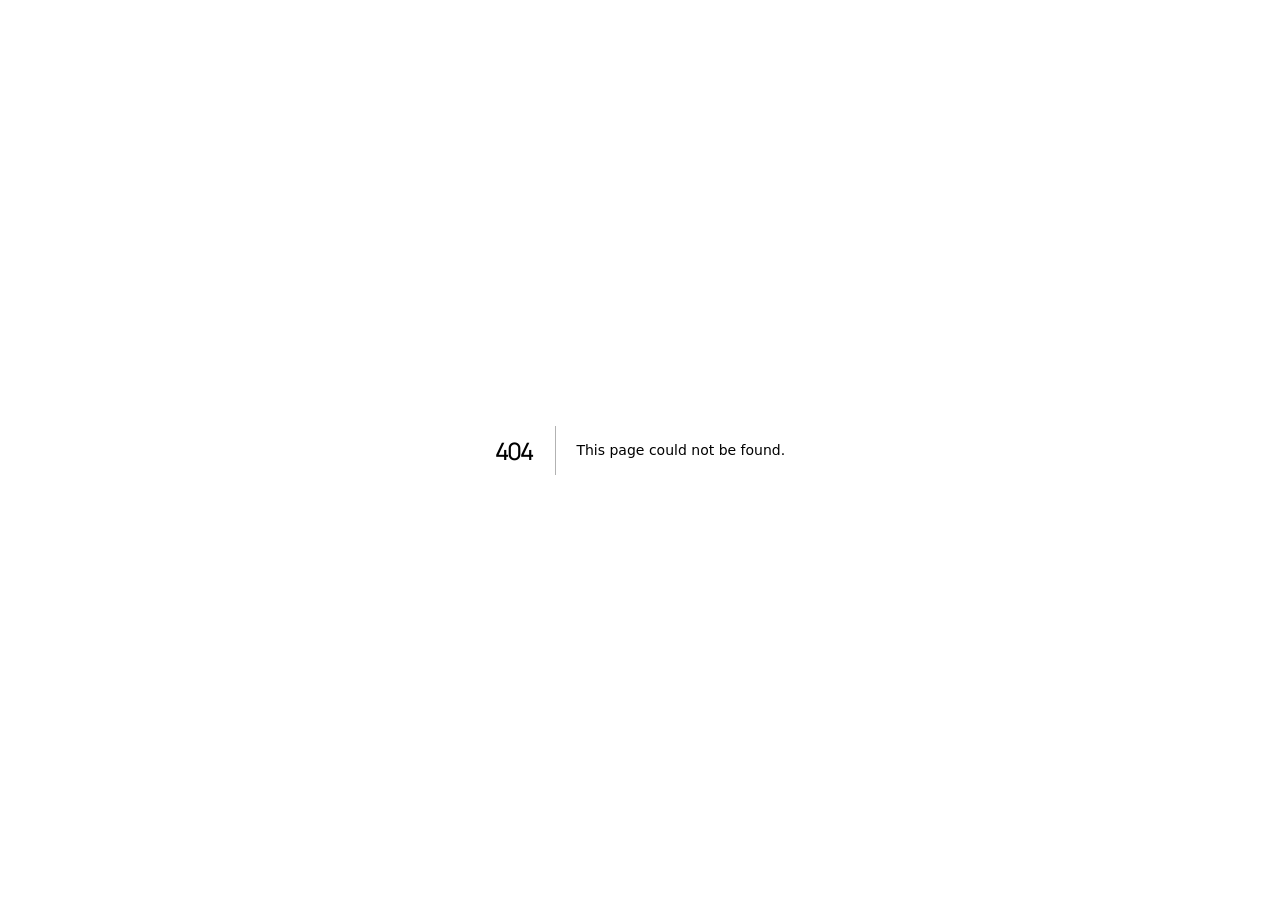
<file: 404/index.html>
<!DOCTYPE html><html lang="pt-BR"><head><meta charSet="utf-8"/><meta name="viewport" content="width=device-width, initial-scale=1"/><link rel="stylesheet" href="/_next/static/chunks/0n-g3d_8mm6xg.css" data-precedence="next"/><link rel="preload" as="script" fetchPriority="low" href="/_next/static/chunks/0kqziy-7_gy73.js"/><script src="/_next/static/chunks/3v5m1v6-71-ar.js" async=""></script><script src="/_next/static/chunks/092r-mewpaf3q.js" async=""></script><script src="/_next/static/chunks/turbopack-2u1d16houkiyo.js" async=""></script><script src="/_next/static/chunks/3qfy96eoyh-ek.js" async=""></script><meta name="robots" content="noindex"/><title>Luana Menezes — Medicina &amp; Engenharia de Software</title><meta name="description" content="Estudante de Medicina e desenvolvedora de software. Crio integrações, automações e produtos digitais para educação e operações, incluindo projetos em contextos de saúde."/><meta property="og:title" content="Luana Menezes — Medicina &amp; Engenharia de Software"/><meta property="og:description" content="Estudante de Medicina e desenvolvedora de software. Crio integrações, automações e produtos digitais para educação e operações, incluindo projetos em contextos de saúde."/><meta property="og:locale" content="pt_BR"/><meta property="og:image" content="https://luanacbmenezes-lab.github.io/og.jpg"/><meta property="og:image:width" content="1200"/><meta property="og:image:height" content="630"/><meta property="og:image:alt" content="Luana Menezes"/><meta property="og:locale:alternate" content="es_AR"/><meta property="og:locale:alternate" content="en_US"/><meta property="og:type" content="website"/><meta name="twitter:card" content="summary_large_image"/><meta name="twitter:title" content="Luana Menezes"/><meta name="twitter:description" content="Estudante de Medicina e desenvolvedora de software. Crio integrações, automações e produtos digitais para educação e operações, incluindo projetos em contextos de saúde."/><meta name="twitter:image" content="https://luanacbmenezes-lab.github.io/og.jpg"/><title>404: This page could not be found.</title><script src="/_next/static/chunks/0cz1d0mv5g_q7.js" noModule=""></script></head><body><div hidden=""><!--$--><!--/$--></div><div style="font-family:system-ui,&quot;Segoe UI&quot;,Roboto,Helvetica,Arial,sans-serif,&quot;Apple Color Emoji&quot;,&quot;Segoe UI Emoji&quot;;height:100vh;text-align:center;display:flex;flex-direction:column;align-items:center;justify-content:center"><div><style>body{color:#000;background:#fff;margin:0}.next-error-h1{border-right:1px solid rgba(0,0,0,.3)}@media (prefers-color-scheme:dark){body{color:#fff;background:#000}.next-error-h1{border-right:1px solid rgba(255,255,255,.3)}}</style><h1 class="next-error-h1" style="display:inline-block;margin:0 20px 0 0;padding:0 23px 0 0;font-size:24px;font-weight:500;vertical-align:top;line-height:49px">404</h1><div style="display:inline-block"><h2 style="font-size:14px;font-weight:400;line-height:49px;margin:0">This page could not be found.</h2></div></div></div><!--$--><!--/$--><script id="_R_">(globalThis["TURBOPACK"] || (globalThis["TURBOPACK"] = [])).push({"otherChunks":["static/chunks/0kqziy-7_gy73.js","static/chunks/3v5m1v6-71-ar.js","static/chunks/092r-mewpaf3q.js"],"runtimeModuleIds":[94553]});</script><script src="/_next/static/chunks/0kqziy-7_gy73.js" async=""></script><script>(self.__next_f=self.__next_f||[]).push([0])</script><script>self.__next_f.push([1,"1:\"$Sreact.fragment\"\n2:\"/_next/static/chunks/3qfy96eoyh-ek.js\"\n3:I[39756,[\"$2\"],\"default\"]\n4:I[37457,[\"$2\"],\"default\"]\n8:I[97367,[\"$2\"],\"OutletBoundary\"]\n9:\"$Sreact.suspense\"\nb:\"ViewportBoundary\"\nc:I[97367,[\"$2\"],\"$b\"]\ne:\"MetadataBoundary\"\nf:I[97367,[\"$2\"],\"$e\"]\n11:I[68027,[\"$2\"],\"default\",1]\n:HL[\"/_next/static/chunks/0n-g3d_8mm6xg.css\",\"style\"]\n6:X\n7:[[\"children\",{\"s\":\"__PAGE__\",\"h\":512,\"d\":{\"r\":[\"$\",\"$1\",\"c\",{\"children\":[[[\"$\",\"title\",null,{\"children\":\"404: This page could not be found.\"}],[\"$\",\"div\",null,{\"style\":\"$0:t:t:d:r:props:children:1:props:children:props:children:props:notFound:0:1:props:style\",\"children\":[\"$\",\"div\",null,{\"children\":[[\"$\",\"style\",null,{\"dangerouslySetInnerHTML\":{\"__html\":\"body{color:#000;background:#fff;margin:0}.next-error-h1{border-right:1px solid rgba(0,0,0,.3)}@media (prefers-color-scheme:dark){body{color:#fff;background:#000}.next-error-h1{border-right:1px solid rgba(255,255,255,.3)}}\"}}],[\"$\",\"h1\",null,{\"className\":\"next-error-h1\",\"style\":\"$0:t:t:d:r:props:children:1:props:children:props:children:props:notFound:0:1:props:children:props:children:1:props:style\",\"children\":404}],[\"$\",\"div\",null,{\"style\":\"$0:t:t:d:r:props:children:1:props:children:props:children:props:notFound:0:1:props:children:props:children:2:props:style\",\"children\":[\"$\",\"h2\",null,{\"style\":\"$0:t:t:d:r:props:children:1:props:children:props:children:props:notFound:0:1:props:children:props:children:2:props:children:props:style\",\"children\":\"This page could not be found.\"}]}]]}]}]],null,[\"$\",\"$L8\",null,{\"children\":[\"$\",\"$9\",null,{\"name\":\"Next.MetadataOutlet\",\"children\":\"$@a\"}]}]]}],\"p\":false,\"v\":null}}]]\n5:[[\"children\",{\"s\":\"/_not-found\",\"h\":512,\"d\":{\"r\":[\"$\",\"$1\",\"c\",{\"children\":[null,[\"$\",\"$L3\",null,{\"parallelRouterKey\":\"children\",\"error\":\"$undefined\",\"errorStyles\":\"$undefined\",\"errorScripts\":\"$undefined\",\"template\":[\"$\",\"$L4\",null,{}],\"templateStyles\":\"$undefined\",\"templateScripts\":\"$undefined\",\"notFound\":\"$undefined\",\"forbidden\":\"$undefined\",\"unauthorized\":\"$undefined\"}]]}],\"p\":false,\"v\":\"$6\"},\"c\":\"$Q7\"}]]\n0:{\"P\":null,\"c\":[\"\",\"_not-found\",\"\"],\"q\":\"\",\"i\":false,\"t\":{\"t\":{\"s\":\"\",\"h\":528,\"d\":{\"r\":[\"$\",\"$1\",\"c\",{\"children\":[[[\"$\",\"link\",\"0\",{\"rel\":\"stylesheet\",\"href\":\"/_next/static/chunks/0n-g3d_8mm6xg.css\",\"precedence\":\"next\",\"crossOrigin\":\"$undefined\",\"nonce\":\"$undefined\"}],[\"$\",\"script\",\"script-0\",{\"src\":\"/_next/static/chunks/3qfy96eoyh-ek.js\",\"async\":true,\"nonce\":\"$undefined\"}]],[\"$\",\"html\",null,{\"lang\":\"pt-BR\",\"children\":[\"$\",\"body\",null,{\"children\":[\"$\",\"$L3\",null,{\"parallelRouterKey\":\"children\",\"error\":\"$undefined\",\"errorStyles\":\"$undefined\",\"errorScripts\":\"$undefined\",\"template\":[\"$\",\"$L4\",null,{}],\"templateStyles\":\"$undefined\",\"templateScripts\":\"$undefined\",\"notFound\":[[[\"$\",\"title\",null,{\"children\":\"404: This page could not be found.\"}],[\"$\",\"div\",null,{\"style\":{\"fontFamily\":\"system-ui,\\\"Segoe UI\\\",Roboto,Helvetica,Arial,sans-serif,\\\"Apple Color Emoji\\\",\\\"Segoe UI Emoji\\\"\",\"height\":\"100vh\",\"textAlign\":\"center\",\"display\":\"flex\",\"flexDirection\":\"column\",\"alignItems\":\"center\",\"justifyContent\":\"center\"},\"children\":[\"$\",\"div\",null,{\"children\":[[\"$\",\"style\",null,{\"dangerouslySetInnerHTML\":{\"__html\":\"body{color:#000;background:#fff;margin:0}.next-error-h1{border-right:1px solid rgba(0,0,0,.3)}@media (prefers-color-scheme:dark){body{color:#fff;background:#000}.next-error-h1{border-right:1px solid rgba(255,255,255,.3)}}\"}}],[\"$\",\"h1\",null,{\"className\":\"next-error-h1\",\"style\":{\"display\":\"inline-block\",\"margin\":\"0 20px 0 0\",\"padding\":\"0 23px 0 0\",\"fontSize\":24,\"fontWeight\":500,\"verticalAlign\":\"top\",\"lineHeight\":\"49px\"},\"children\":404}],[\"$\",\"div\",null,{\"style\":{\"display\":\"inline-block\"},\"children\":[\"$\",\"h2\",null,{\"style\":{\"fontSize\":14,\"fontWeight\":400,\"lineHeight\":\"49px\",\"margin\":0},\"children\":\"This page could not be found.\"}]}]]}]}]],[]],\"forbidden\":\"$undefined\",\"unauthorized\":\"$undefined\"}]}]}]]}],\"p\":false,\"v\":null},\"c\":\"$Q5\"},\"h\":{\"r\":[\"$\",\"$1\",\"h\",{\"children\":[[\"$\",\"meta\",null,{\"name\":\"robots\",\"content\":\"noindex\"}],[\"$\",\"$Lc\",null,{\"children\":\"$Ld\"}],[\"$\",\"$Lf\",null,{\"children\":[[\"$\",\"div\",null,{\"hidden\":true,\"children\":[\"$\",\"$9\",null,{\"name\":\"Next.Metadata\",\"children\":\"$L10\"}]}],null]}],null]}],\"p\":false,\"v\":null}},\"m\":\"$undefined\",\"G\":[\"$11\",[[\"$\",\"link\",\"0\",{\"rel\":\"stylesheet\",\"href\":\"/_next/static/chunks/0n-g3d_8mm6xg.css\",\"precedence\":\"next\",\"crossOrigin\":\"$undefined\",\"nonce\":\"$undefined\"}]]],\"S\":true,\"r\":\"$undefined\",\"s\":\"$undefined\",\"a\":\"$undefined\",\"l\":\"$undefined\",\"p\":\"$undefined\",\"d\":\"$undefined\",\"b\":\"V3tpGnD_Z0Fwo9yoUlamw\"}\n6:C\nd:[[\"$\",\"meta\",\"0\",{\"charSet\":\"utf-8\"}],[\"$\",\"meta\",\"1\",{\"name\":\"viewport\",\"content\":\"width=device-width, initial-scale=1\"}]]\na:null\n10:[[\"$\",\"title\",\"0\",{\"children\":\"Luana Menezes — Medicina \u0026 Engenharia de Software\"}],[\"$\",\"meta\",\"1\",{\"name\":\"description\",\"content\":\"Estudante de Medicina e desenvolvedora de software. Crio integrações, automações e produtos digitais para educação e operações, incluindo projetos em contextos de saúde.\"}],[\"$\",\"meta\",\"2\",{\"property\":\"og:title\",\"content\":\"Luana Menezes — Medicina \u0026 Engenharia de Software\"}],[\"$\",\"meta\",\"3\",{\"property\":\"og:description\",\"content\":\"Estudante de Medicina e desenvolvedora de software. Crio integrações, automações e produtos digitais para educação e operações, incluindo projetos em contextos de saúde.\"}],[\"$\",\"meta\",\"4\",{\"property\":\"og:locale\",\"content\":\"pt_BR\"}],[\"$\",\"meta\",\"5\",{\"property\":\"og:image\",\"content\":\"https://luanacbmenezes-lab.github.io/og.jpg\"}],[\"$\",\"meta\",\"6\",{\"property\":\"og:image:width\",\"content\":\"1200\"}],[\"$\",\"meta\",\"7\",{\"property\":\"og:image:height\",\"content\":\"630\"}],[\"$\",\"meta\",\"8\",{\"property\":\"og:image:alt\",\"content\":\"Luana Menezes\"}],[\"$\",\"meta\",\"9\",{\"property\":\"og:locale:alternate\",\"content\":\"es_AR\"}],[\"$\",\"meta\",\"10\",{\"property\":\"og:locale:alternate\",\"content\":\"en_US\"}],[\"$\",\"meta\",\"11\",{\"property\":\"og:type\",\"content\":\"website\"}],[\"$\",\"meta\",\"12\",{\"name\":\"twitter:card\",\"content\":\"summary_large_image\"}],[\"$\",\"meta\",\"13\",{\"name\":\"twitter:title\",\"content\":\"Luana Menezes\"}],[\"$\",\"meta\",\"14\",{\"name\":\"twitter:description\",\"content\":\"Estudante de Medicina e desenvolvedora de software. Crio integrações, automações e produtos digitais para educação e operações, incluindo projetos em contextos de saúde.\"}],[\"$\",\"meta\",\"15\",{\"name\":\"twitter:image\",\"content\":\"https://luanacbmenezes-lab.github.io/og.jpg\"}]]\n"])</script></body></html>
</file>
<file: _next/static/chunks/0n-g3d_8mm6xg.css>
@import "https://fonts.googleapis.com/css2?family=DM+Mono:wght@400;500&family=DM+Sans:wght@400;500;600;700&family=Manrope:wght@500;600;700;800&display=swap";
:root{--paper:#fbfaf8;--ink:#0f0f0f;--muted:#66616a;--soft:#f3f0ef;--brand:#f2570a;--brand-soft:#fde5d6;--line:#1412161f;--line-strong:#14121640;--grid:#1412160a;--display:"Manrope",system-ui,sans-serif;--mono:"DM Mono",ui-monospace,monospace}*{box-sizing:border-box}html{scroll-behavior:smooth}body{background:var(--paper);color:var(--ink);-webkit-font-smoothing:antialiased;margin:0;font-family:DM Sans,system-ui,sans-serif}::selection{background:var(--brand);color:#fff}a:focus-visible,button:focus-visible{outline:2px solid var(--brand);outline-offset:3px}.site{background:var(--paper);min-height:100vh;position:relative;overflow-x:clip}.grid{pointer-events:none;z-index:0;background-image:linear-gradient(var(--grid) 1px,transparent 1px),linear-gradient(90deg,var(--grid) 1px,transparent 1px);background-size:40px 40px;position:fixed;inset:0}.grid-glow{pointer-events:none;z-index:0;width:100%;height:100%;position:fixed;inset:0}.topbar{z-index:20;background:color-mix(in srgb,var(--paper) 88%,transparent);-webkit-backdrop-filter:blur(10px);backdrop-filter:blur(10px);border-bottom:1px solid var(--line);justify-content:space-between;align-items:center;gap:16px;height:76px;padding:0 5.7vw;display:flex;position:sticky;top:0}.monogram{font:800 30px/1 var(--display);letter-spacing:-.08em;color:var(--ink);text-decoration:none}.monogram span,h1 span{color:var(--brand)}.topbar nav{align-items:center;gap:4px;margin-left:auto;display:flex}.topbar nav a{color:var(--muted);white-space:nowrap;padding:10px 14px;font:500 14px DM Sans,sans-serif;text-decoration:none;transition:color .2s;position:relative}.topbar nav a:hover,.topbar nav a.selected{color:var(--ink)}.topbar nav a.selected:after{content:"";background:var(--brand);width:6px;height:6px;margin-left:-3px;position:absolute;bottom:2px;left:50%}.header-tools{align-items:center;display:flex}.languages{gap:2px;display:flex}.languages button{min-width:36px;min-height:34px;color:var(--muted);font:500 12px var(--mono);cursor:pointer;background:0 0;border:1px solid #0000;padding:6px 8px;transition:color .2s,border-color .2s}.languages button:hover{color:var(--ink)}.languages button.active{color:var(--ink);border-color:var(--ink)}.hero{z-index:1;align-items:center;min-height:min(820px,100vh - 76px);padding:40px 5.7vw;display:flex;position:relative}.hero-copy{z-index:3;width:46%;position:relative}.portfolio-label{font:500 12px var(--mono);letter-spacing:.24em;color:var(--muted);align-items:center;gap:12px;margin:0 0 40px;display:flex}.portfolio-label span{background:var(--brand);order:-1;width:8px;height:8px}h1{font:800 clamp(66px,7vw,116px)/.88 var(--display);letter-spacing:-.075em;margin:0 0 26px}.field{font:500 clamp(11px,1.05vw,14px) var(--mono);letter-spacing:.16em;color:var(--ink);margin:0}.intro{color:var(--muted);max-width:460px;margin:30px 0 38px;font-size:clamp(17px,1.45vw,21px);line-height:1.55}.hero-proof{border-top:1px solid var(--line);gap:36px;max-width:470px;margin:44px 0 0;padding-top:22px;display:flex}.hero-proof div{flex-direction:column-reverse;gap:6px;display:flex}.hero-proof dt{font:800 28px/1 var(--display);letter-spacing:-.04em}.hero-proof dd{font:500 10px var(--mono);letter-spacing:.1em;text-transform:uppercase;color:var(--muted);margin:0}.hero-actions,.contact-actions{flex-wrap:wrap;gap:12px;display:flex}.primary-button,.secondary-button{border:1px solid var(--ink);justify-content:center;align-items:center;gap:12px;min-height:52px;padding:0 24px;font:600 15px DM Sans,sans-serif;text-decoration:none;transition:background .2s,color .2s,border-color .2s;display:inline-flex}.primary-button{background:var(--ink);color:var(--paper)}.primary-button:hover{background:var(--brand);border-color:var(--brand)}.secondary-button{color:var(--ink);background:0 0}.secondary-button:hover{background:var(--ink);color:var(--paper)}.primary-button span,.secondary-button span{transition:transform .2s;display:inline-block}.primary-button:hover span,.secondary-button:hover span{transform:translate(4px)}.portrait-stage{z-index:2;pointer-events:none;width:min(54vw,800px);height:min(54vw,800px);position:absolute;bottom:0;right:4vw}.pixel-backdrop{background:var(--brand-soft);clip-path:polygon(0 24px,12px 24px,12px 12px,24px 12px,24px 0,100% 0,100% 100%,0 100%);position:absolute;inset:18% 8% 0 20%}.portrait{object-fit:contain;object-position:center bottom;-webkit-mask-composite:source-in;width:100%;height:100%;position:absolute;inset:0;-webkit-mask-image:linear-gradient(#000 72%,#0000 99%),linear-gradient(90deg,#0000 8%,#000 24%);mask-image:linear-gradient(#000 72%,#0000 99%),linear-gradient(90deg,#0000 8%,#000 24%);-webkit-mask-composite:source-in;mask-composite:intersect}.float-card{z-index:3;border:1px solid var(--line-strong);background:#fffffff2;animation:7s ease-in-out infinite float;position:absolute;box-shadow:0 18px 40px #14121614}@keyframes float{0%,to{transform:translateY(0)}50%{transform:translateY(-8px)}}.win-bar{border-bottom:1px solid var(--line);font:500 10px var(--mono);color:var(--muted);letter-spacing:.04em;justify-content:space-between;align-items:center;gap:10px;padding:7px 10px;display:flex}.win-btns{gap:4px;display:flex}.win-btns i{background:var(--line-strong);width:6px;height:6px}.win-btns i:first-child{background:var(--brand)}.code-card{width:220px;animation-delay:-1s;top:6%;left:2%}.code-card code{font:11px var(--mono);color:var(--ink);gap:3px;padding:10px 12px 12px;display:grid}.code-card code span{white-space:pre}.code-card code small{width:20px;color:var(--muted);display:inline-block}.equation-card{width:210px;animation-delay:-3.5s;top:9%;right:0}.equation-body{justify-content:center;align-items:center;gap:10px;padding:16px 12px;display:flex}.equation{text-align:center;font:italic 24px/.8 Georgia,serif}.equation small{font-size:16px}.equals,.formula{font:italic 22px Georgia,serif}.formula i{text-align:center;vertical-align:middle;font-size:16px;display:inline-block}.terminal-card{width:196px;animation-delay:-5s;bottom:16%;right:2%}.terminal-body{padding:8px 14px 12px;position:relative}.terminal-line{font:13px var(--mono);color:var(--ink);margin:6px 0;display:block}.terminal-line b{color:var(--brand);font-weight:500}.check{background:var(--ink);color:#fff;place-items:center;width:24px;height:24px;font-size:13px;display:grid;position:absolute;bottom:12px;right:12px}.portrait-caption{font:500 10px var(--mono);letter-spacing:.14em;color:var(--muted);position:absolute;bottom:16px;left:24%}.section{z-index:1;border-top:1px solid var(--line);padding:120px 8vw;position:relative}.section-label{font:500 12px var(--mono);letter-spacing:.2em;color:var(--muted);align-items:center;gap:14px;margin:0 0 48px;display:flex}.section-label b{color:var(--brand);font-weight:500}.section-label:after{content:"";background:var(--line-strong);flex:0 0 48px;height:1px}.project-grid{grid-template-columns:1fr 1fr;gap:28px;max-width:1200px;display:grid}.project-card{border:1px solid var(--line-strong);background:var(--paper);color:var(--ink);flex-direction:column;gap:14px;padding:32px;text-decoration:none;transition:border-color .25s,transform .25s,box-shadow .25s;display:flex;position:relative}.project-card:before{content:"";background:var(--accent);width:12px;height:12px;transition:width .35s;position:absolute;top:-1px;left:-1px}.project-card:hover{border-color:var(--ink);transform:translateY(-4px);box-shadow:0 24px 48px #14121612}.project-card:hover:before{width:calc(100% + 2px);height:3px}.project-medlab{--accent:var(--brand)}.project-replab{--accent:var(--ink)}.project-top{font:500 11px var(--mono);letter-spacing:.08em;text-transform:uppercase;color:var(--muted);justify-content:space-between;gap:10px;display:flex}.project-host{color:var(--ink)}.project-card h2{font:800 clamp(42px,4.6vw,62px)/.95 var(--display);letter-spacing:-.06em;margin:10px 0 0}.project-card h2 sup{font:500 16px var(--mono);color:var(--accent);margin-left:6px;transition:transform .25s;display:inline-block}.project-card:hover h2 sup{transform:translate(3px,-3px)}.project-tagline{font:700 18px/1.35 var(--display);letter-spacing:-.02em;margin:0}.project-description{color:var(--muted);margin:0;line-height:1.65}.project-stats{border-top:1px solid var(--line);border-bottom:1px solid var(--line);flex-wrap:wrap;gap:32px;margin:8px 0 0;padding:18px 0;display:flex}.project-stats div{flex-direction:column-reverse;gap:6px;display:flex}.project-stats dt{font:800 28px/1 var(--display);letter-spacing:-.04em}.project-stats dd{font:500 10px var(--mono);color:var(--muted);letter-spacing:.1em;text-transform:uppercase;margin:0}.project-bottom{flex-wrap:wrap;justify-content:space-between;align-items:center;gap:14px;margin-top:auto;display:flex}.visit{color:var(--ink);white-space:nowrap;font:600 14px DM Sans,sans-serif}.tags{flex-wrap:wrap;gap:6px;margin:0;padding:0;list-style:none;display:flex}.tags li{border:1px solid var(--line-strong);font:500 11px var(--mono);color:var(--muted);padding:5px 10px}.journey{background:var(--soft)}.timeline{grid-template-columns:1fr 1fr;gap:28px;max-width:1200px;margin:24px 0 0;padding:0;list-style:none;display:grid;position:relative}.timeline:before{content:"";background:var(--line-strong);height:1px;position:absolute;top:-24px;left:0;right:0}.timeline li{border:1px solid var(--line-strong);background:var(--paper);padding:32px;position:relative}.timeline li:before{content:"";background:var(--brand);width:10px;height:10px;position:absolute;top:-29px;left:32px}.step-tag{font:500 11px var(--mono);letter-spacing:.14em;color:var(--brand)}.timeline h3{font:800 clamp(26px,2.6vw,34px)/1.1 var(--display);letter-spacing:-.04em;margin:14px 0 6px}.step-place{font:12px var(--mono);color:var(--muted);margin:0 0 18px}.timeline p:last-child{color:var(--muted);margin:0;line-height:1.65}.about-grid{grid-template-columns:1.2fr 1fr;align-items:end;gap:6vw;max-width:1200px;display:grid}.about-copy{font:700 clamp(32px,3.8vw,54px)/1.12 var(--display);letter-spacing:-.05em;margin:0}.about-more p{color:var(--muted);margin:0 0 24px;font-size:18px;line-height:1.7}.contact h2{max-width:900px;font:800 clamp(34px,4.6vw,64px)/1.05 var(--display);letter-spacing:-.055em;margin:0 0 18px}.contact-sub{max-width:560px;color:var(--muted);margin:0 0 36px;font-size:19px;line-height:1.6}.rights{border-top:1px solid var(--line);font:500 11px var(--mono);letter-spacing:.06em;color:var(--muted);margin:90px 0 0;padding-top:24px}@media (max-width:1000px){.topbar{padding:0 4vw}.topbar nav a{padding:10px 9px;font-size:13px}.hero-copy{width:52%}h1{font-size:clamp(60px,8.6vw,100px)}.portrait-stage{width:56vw;height:56vw;right:-2vw}.code-card{width:190px}.code-card code{font-size:10px}.equation-card{width:180px}.terminal-card{width:176px}}@media (max-width:760px){.topbar{flex-wrap:wrap;gap:6px;height:auto;padding:12px 5vw}.monogram{font-size:26px}.topbar nav{scrollbar-width:none;order:3;gap:0;width:100%;margin:0 -9px;overflow-x:auto}.topbar nav::-webkit-scrollbar{display:none}.hero{flex-direction:column;align-items:flex-start;min-height:auto;padding:40px 6vw 0}.hero-copy{width:100%}.portfolio-label{margin-bottom:28px}h1{margin-bottom:20px;font-size:clamp(40px,16vw,92px)}.contact-actions a{overflow-wrap:anywhere;text-align:left;max-width:100%}.field{letter-spacing:.12em;font-size:10px}.intro{margin:22px 0 28px;font-size:17px}.primary-button,.secondary-button{min-height:48px;padding:0 18px;font-size:14px}.portrait-stage{width:100vw;max-width:540px;height:100vw;max-height:540px;margin:30px -6vw 0;position:relative;right:auto}.code-card{width:148px;top:4%;left:3%}.code-card code{padding:8px;font-size:8px}.equation-card{width:136px;top:6%;right:3%}.equation-body{gap:5px;padding:10px 6px}.equation,.equals,.formula{font-size:15px!important}.terminal-card{width:132px;bottom:14%;right:3%}.terminal-line{margin:4px 0;font-size:10px}.check{width:18px;height:18px;font-size:11px;bottom:8px;right:8px}.portrait-caption{display:none}.section{padding:80px 6vw}.project-grid,.timeline,.about-grid{grid-template-columns:1fr}.project-card,.timeline li{padding:24px 22px}.timeline{gap:20px;margin-top:0}.timeline:before,.timeline li:before{display:none}.about-grid{gap:28px}.about-more p{font-size:16px}.hero-proof{grid-template-columns:repeat(2,minmax(0,1fr));gap:18px;margin-top:32px;display:grid}.hero-proof dt{font-size:22px}.hero-proof dd{line-height:1.5}.contact-sub{font-size:17px}}html.js-ready [data-reveal]{opacity:0;transition:opacity .7s,transform .7s cubic-bezier(.2,.75,.25,1);transform:translateY(20px)}html.js-ready [data-reveal].is-visible{opacity:1;transform:none}[data-reveal-delay="1"]{transition-delay:.12s!important}[data-reveal-delay="2"]{transition-delay:.24s!important}@media (prefers-reduced-motion:reduce){*,:before,:after{scroll-behavior:auto!important;transition:none!important;animation:none!important}html.js-ready [data-reveal]{opacity:1!important;transform:none!important}}.section{padding-block:clamp(88px,9vw,132px)}.section-label{margin-bottom:clamp(34px,4vw,54px)}.project-grid{gap:clamp(18px,2.4vw,34px)}.project-card{gap:18px;min-height:430px;padding:clamp(24px,3vw,40px)}.project-tagline{max-width:30ch;font-size:clamp(18px,1.65vw,22px);line-height:1.42}.project-description{max-width:52ch;font-size:15px;line-height:1.8}.project-stats{gap:clamp(20px,3vw,36px)}.timeline li{flex-direction:column;min-height:240px;display:flex}.timeline li p:last-child{max-width:48ch}.about-grid{grid-template-columns:minmax(0,1.15fr) minmax(280px,.85fr);align-items:start;gap:clamp(40px,7vw,112px)}.about-copy{max-width:650px;font-size:clamp(30px,3.4vw,48px);line-height:1.18}.about-more{border-left:1px solid var(--line-strong);max-width:520px;padding:4px 0 4px clamp(22px,2.8vw,38px)}.about-more p{max-width:48ch;font-size:17px;line-height:1.8}.about-more .interests{margin-top:28px}.contact h2{max-width:780px}@media (max-width:760px){.section{padding-block:78px}.project-card{min-height:0;padding:24px 22px}.project-tagline{max-width:32ch;font-size:19px}.timeline li{min-height:0}.about-grid{grid-template-columns:1fr;gap:26px}.about-copy{max-width:20ch;font-size:clamp(30px,8vw,40px)}.about-more{border-left:0;border-top:1px solid var(--line-strong);max-width:640px;padding:22px 0 0}.about-more p{font-size:16px}}.project-photo-card{aspect-ratio:1;border:1px solid var(--line-strong);background:var(--soft);color:#fff;min-height:0;margin:0;text-decoration:none;display:block;position:relative;overflow:hidden}.project-photo-card img{object-fit:cover;object-position:center 36%;transition:transform .45s}.project-photo-card:after{content:"";pointer-events:none;background:linear-gradient(#0000,#241719a8);position:absolute;inset:45% 0 0}.project-photo-card>span{z-index:1;letter-spacing:.02em;justify-content:space-between;align-items:flex-end;gap:12px;font-size:14px;font-weight:650;display:flex;position:absolute;bottom:18px;left:20px;right:20px}.project-photo-card>span>span{gap:5px;display:grid}.project-photo-card strong{font:700 20px/1.2 var(--display)}.project-photo-card small{letter-spacing:.01em;font:500 12px/1.4 DM Sans,sans-serif}.project-photo-card>span b{font-size:20px;transition:transform .2s}.project-photo-card:hover img{transform:scale(1.035)}.project-photo-card:hover>span b{transform:translate(3px,-3px)}@media (max-width:760px){.project-photo-card{aspect-ratio:1.08}}
</file>
